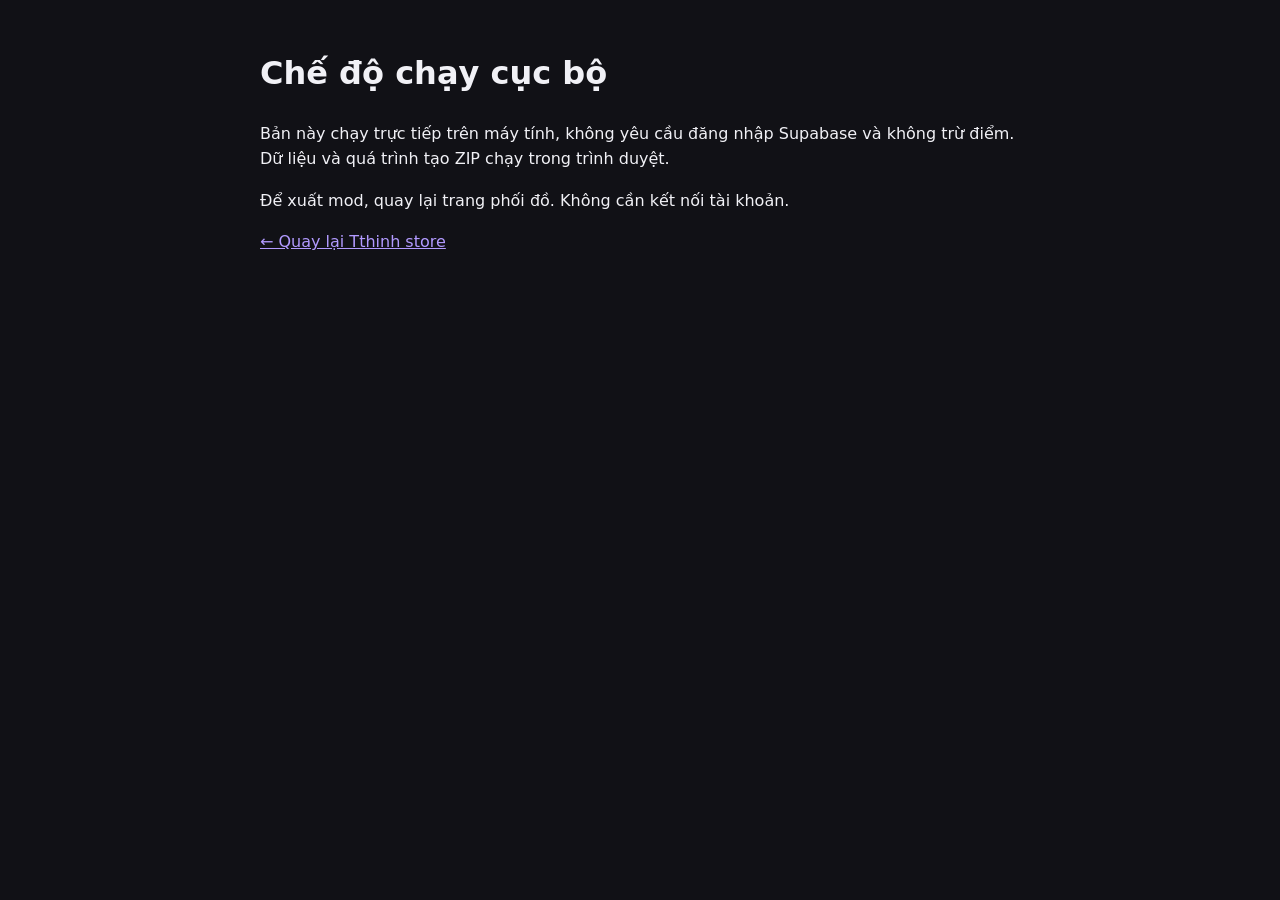
<file: account.html>
<!doctype html><html lang="vi"><meta charset="utf-8"><meta name="viewport" content="width=device-width,initial-scale=1"><title>Chế độ chạy cục bộ</title><style>body{font:16px/1.6 system-ui;max-width:760px;margin:48px auto;padding:0 20px;background:#111116;color:#f1f1f6}a{color:#b29aff}</style><h1>Chế độ chạy cục bộ</h1><p>Bản này chạy trực tiếp trên máy tính, không yêu cầu đăng nhập Supabase và không trừ điểm. Dữ liệu và quá trình tạo ZIP chạy trong trình duyệt.</p><p>Để xuất mod, quay lại trang phối đồ. Không cần kết nối tài khoản.</p><p><a href="index.html">← Quay lại Tthinh store</a></p></html><script type="module" src="https://static.cloudflareinsights.com/beacon.min.js/vce701823e78c4301a35b7e07294d87301792088814092" integrity="sha512-UKNk8GbxkABxKcXYuLkO16EleLGUkcvJWtpSNmExE0Too3ZaFAxTscNWEc1OdAv5/BikHawapSCaiD2XCmp+Bw==" data-cf-beacon='{"version":"2024.11.0","token":"a10eae05399b4302a97def0ee497ec13","r":1,"spa":2}' crossorigin="anonymous"></script>
</file>
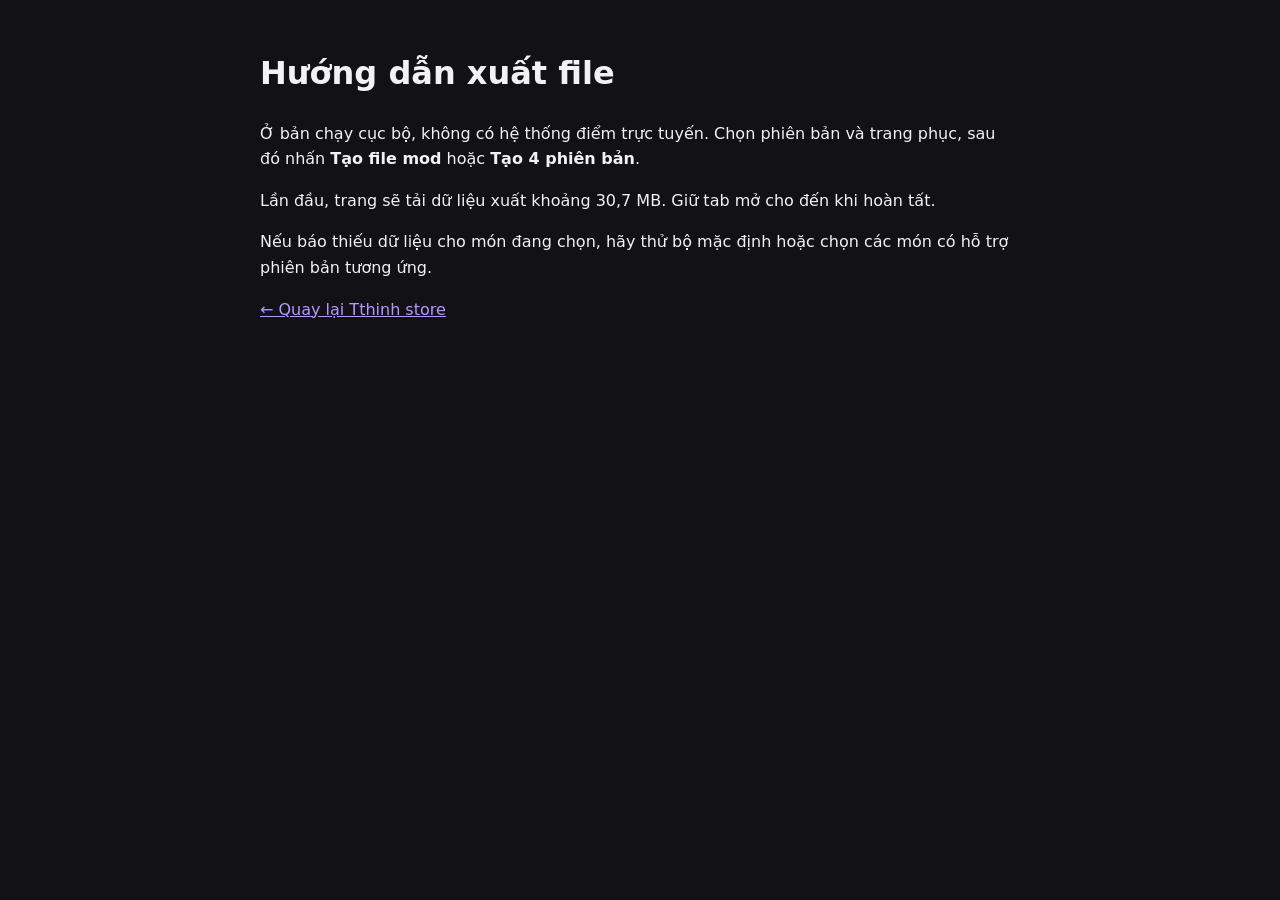
<file: earn.html>
<!doctype html><html lang="vi"><meta charset="utf-8"><meta name="viewport" content="width=device-width,initial-scale=1"><title>Hướng dẫn xuất file</title><style>body{font:16px/1.6 system-ui;max-width:760px;margin:48px auto;padding:0 20px;background:#111116;color:#f1f1f6}a{color:#b29aff}</style><h1>Hướng dẫn xuất file</h1><p>Ở bản chạy cục bộ, không có hệ thống điểm trực tuyến. Chọn phiên bản và trang phục, sau đó nhấn <b>Tạo file mod</b> hoặc <b>Tạo 4 phiên bản</b>.</p><p>Lần đầu, trang sẽ tải dữ liệu xuất khoảng 30,7 MB. Giữ tab mở cho đến khi hoàn tất.</p><p>Nếu báo thiếu dữ liệu cho món đang chọn, hãy thử bộ mặc định hoặc chọn các món có hỗ trợ phiên bản tương ứng.</p><p><a href="index.html">← Quay lại Tthinh store</a></p></html><script type="module" src="https://static.cloudflareinsights.com/beacon.min.js/vce701823e78c4301a35b7e07294d87301792088814092" integrity="sha512-UKNk8GbxkABxKcXYuLkO16EleLGUkcvJWtpSNmExE0Too3ZaFAxTscNWEc1OdAv5/BikHawapSCaiD2XCmp+Bw==" data-cf-beacon='{"version":"2024.11.0","token":"a10eae05399b4302a97def0ee497ec13","r":1,"spa":2}' crossorigin="anonymous"></script>
</file>
